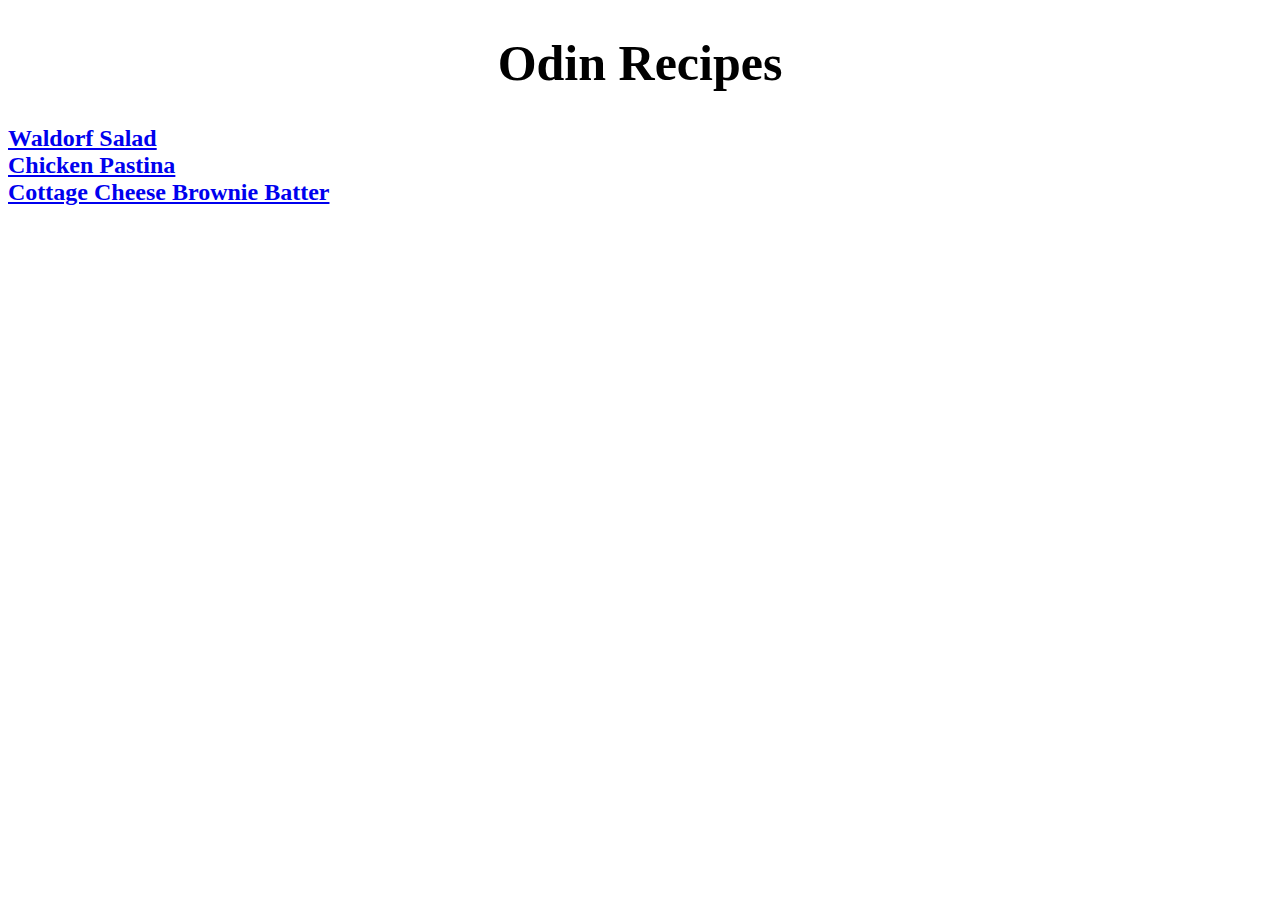
<file: index.html>
<!DOCTYPE html>
<html lang="en">
<head>
    <meta charset="UTF-8">
    <meta name="viewport" content="width=device-width, initial-scale=1.0">
    <title>Odin Recipes</title>
    <link rel="stylesheet" href="styles.css">
</head>
<body>
    <h1 class="adjust">Odin Recipes</h1>
    <li><a href="recipes/waldorf-salad.html">Waldorf Salad</a></li>
    <li><a href="recipes/chicken-pastina.html">Chicken Pastina</a></li>
    <li><a href="recipes/cottage-cheese-brownie-batter.html">Cottage Cheese Brownie Batter</a></li>
</body>
</html>
</file>
<file: styles.css>
.adjust {
    text-align: center;
    font-size: 50px;
}
a {
    font-size: 24px;
    font-weight: bold;
}
img {
    width: 500px;
    height: auto;
    display: block;
    margin-left: auto;
    margin-right: auto;
}
.size {
    font-size: 40px;
}
ol li,
ul li,
p {
    font-size: 20px;
}
</file>
